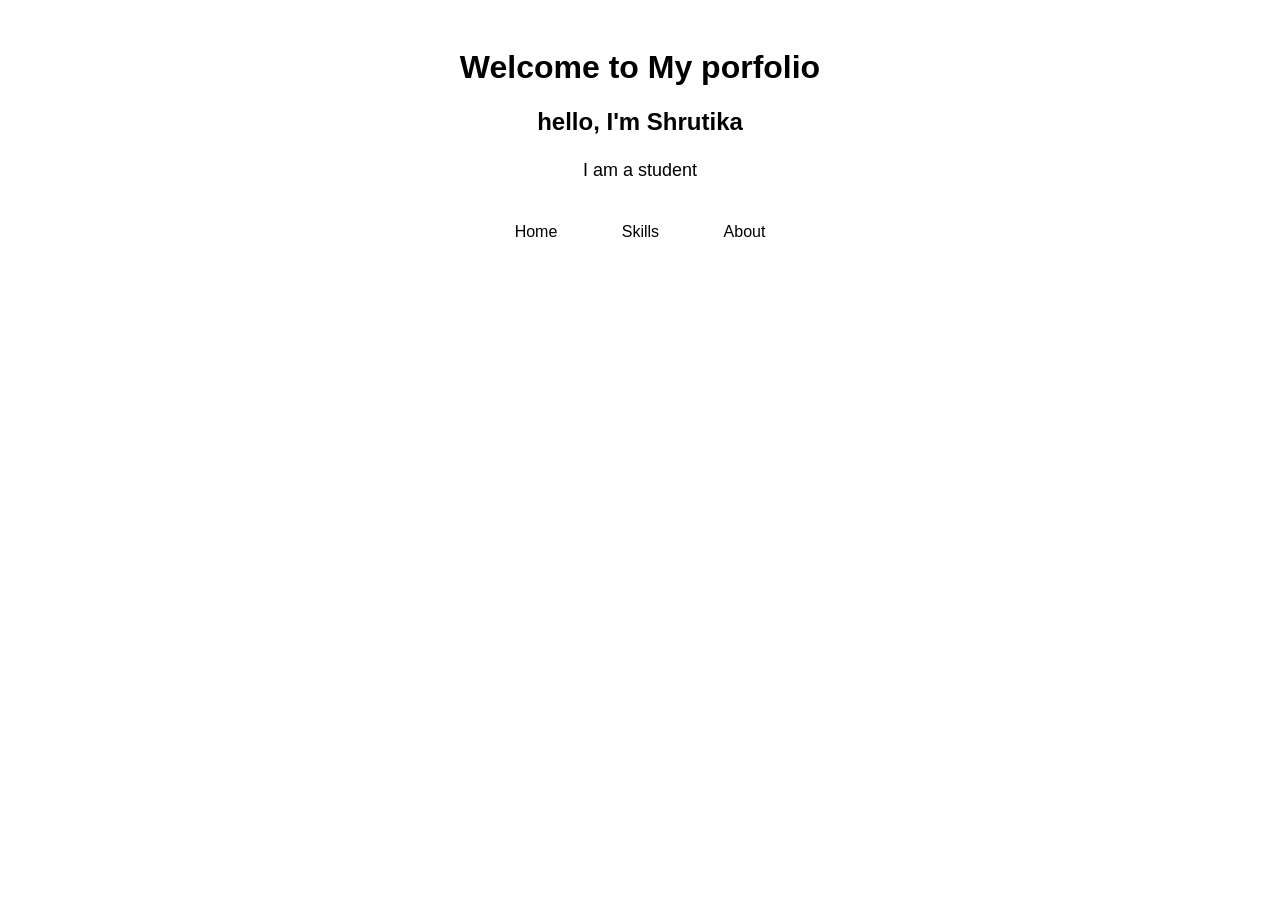
<file: index.html>
<!DOCTYPE html>
<html lang="en">
<head>
    <meta charset="UTF-8">
    <meta name="viewport" content="width=device-width, initial-scale=1.0">
    <title>my portfolio</title>
    <link rel="stylesheet" href="style.css">
</head>
<body>
    <h1>Welcome to My porfolio</h1>
    <h2>hello, I'm Shrutika</h2>
    <p>I am a student</p>
    <a href="index.html">Home</a>
    <a href="skills.html">Skills</a>
    <a href="about.html">About</a>
</body>
</html>
</file>
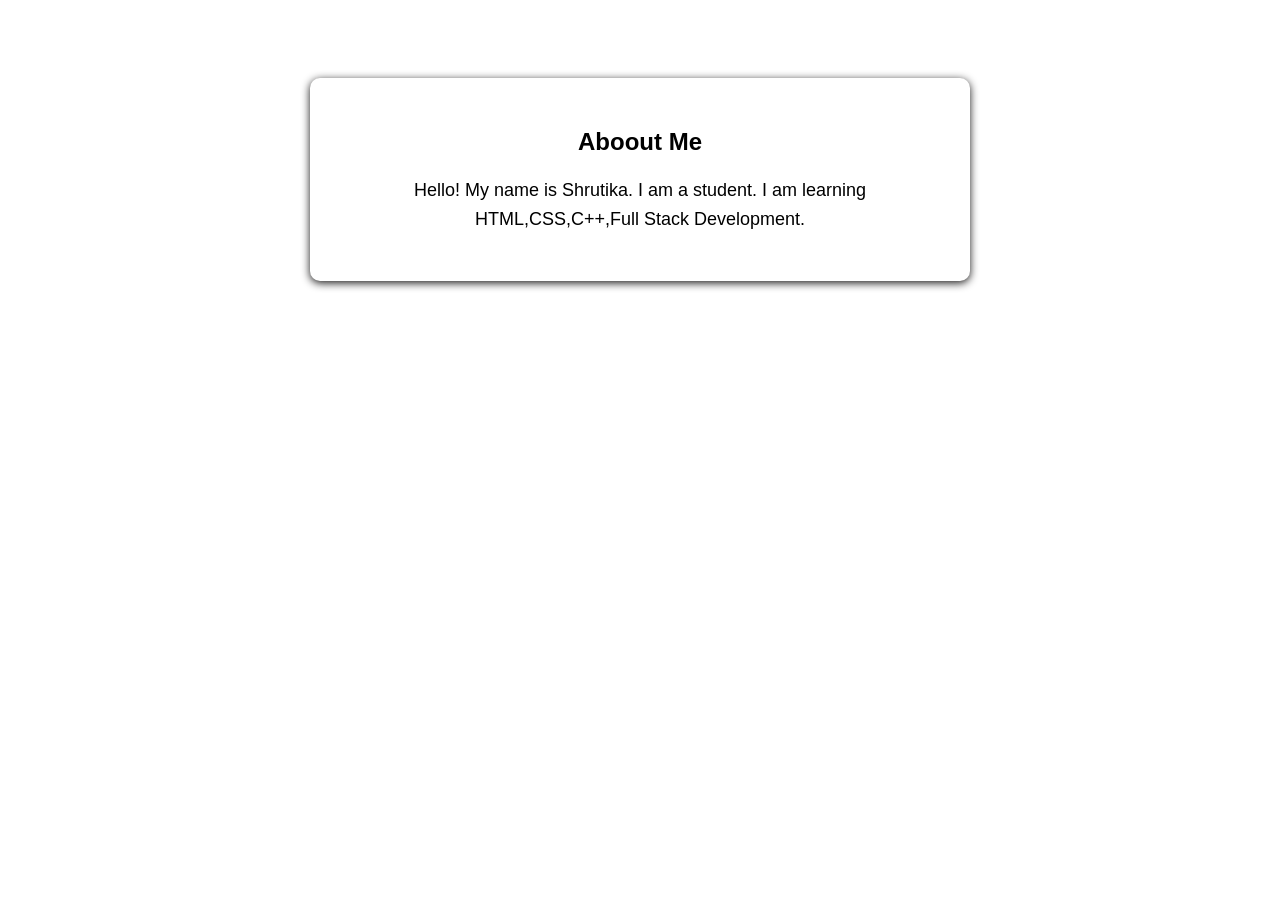
<file: about.html>
<!DOCTYPE html>
<html lang="en">
<head>
    <meta charset="UTF-8">
    <meta name="viewport" content="width=device-width, initial-scale=1.0">
    <title>About Me</title>
    <link rel="stylesheet" href="style.css">
</head>
<body>
    <section class="content">
        <h1>Aboout Me</h1>
        <p>
            Hello! My name is Shrutika.
            I am a student. I am learning HTML,CSS,C++,Full Stack Development.
        </p>
    </section>
</body>
</html>
</file>
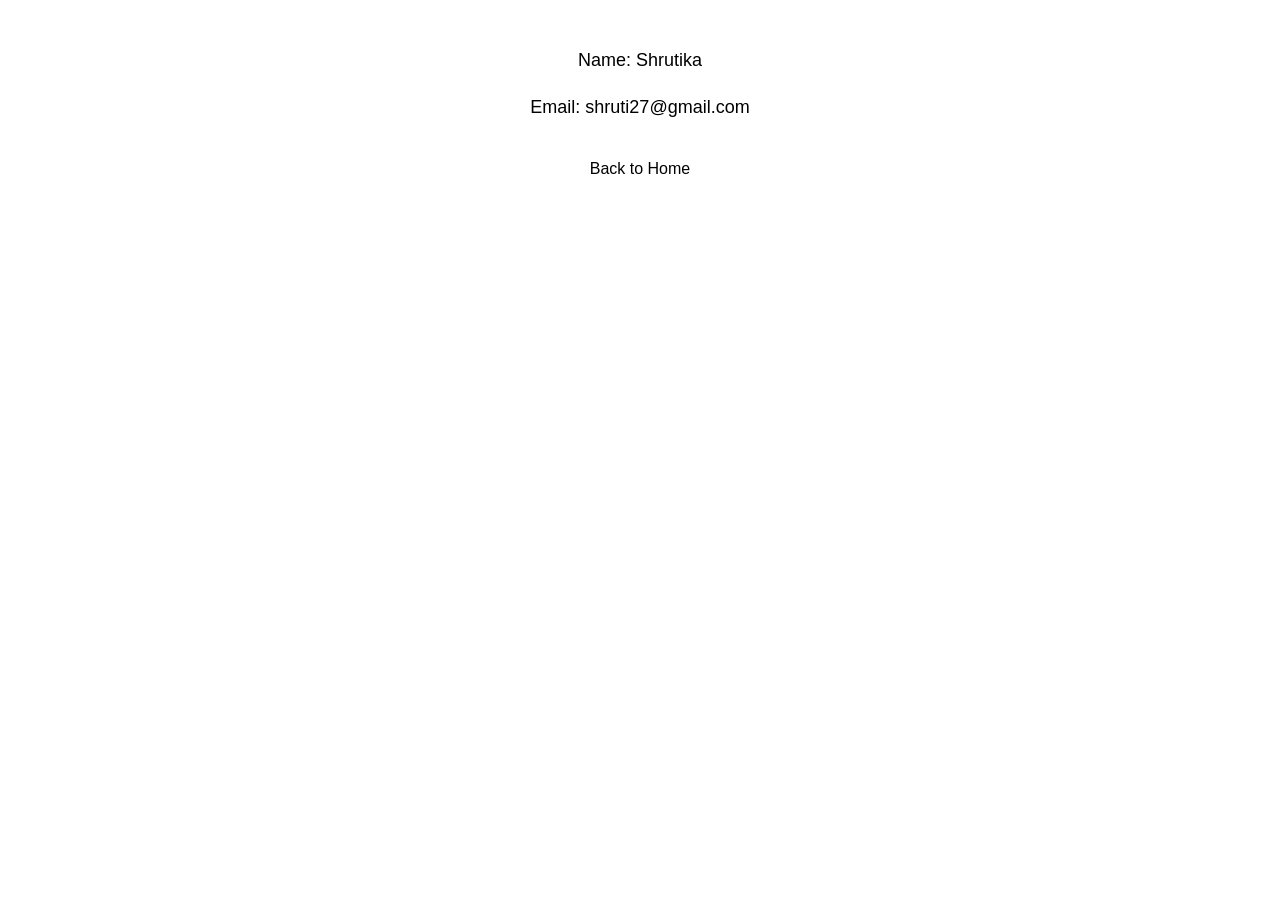
<file: contact.html>
<!DOCTYPE html>
<html lang="en">
<head>
    <meta charset="UTF-8">
    <meta name="viewport" content="width=device-width, initial-scale=1.0">
    <title>Contact Me</title>
    <link rel="stylesheet" href="style.css">
</head>
<body>
    <p>Name: Shrutika</p>
    <p>Email: shruti27@gmail.com</p>
    <a href="index.html">Back to Home</a>
</body>
</html>
</file>
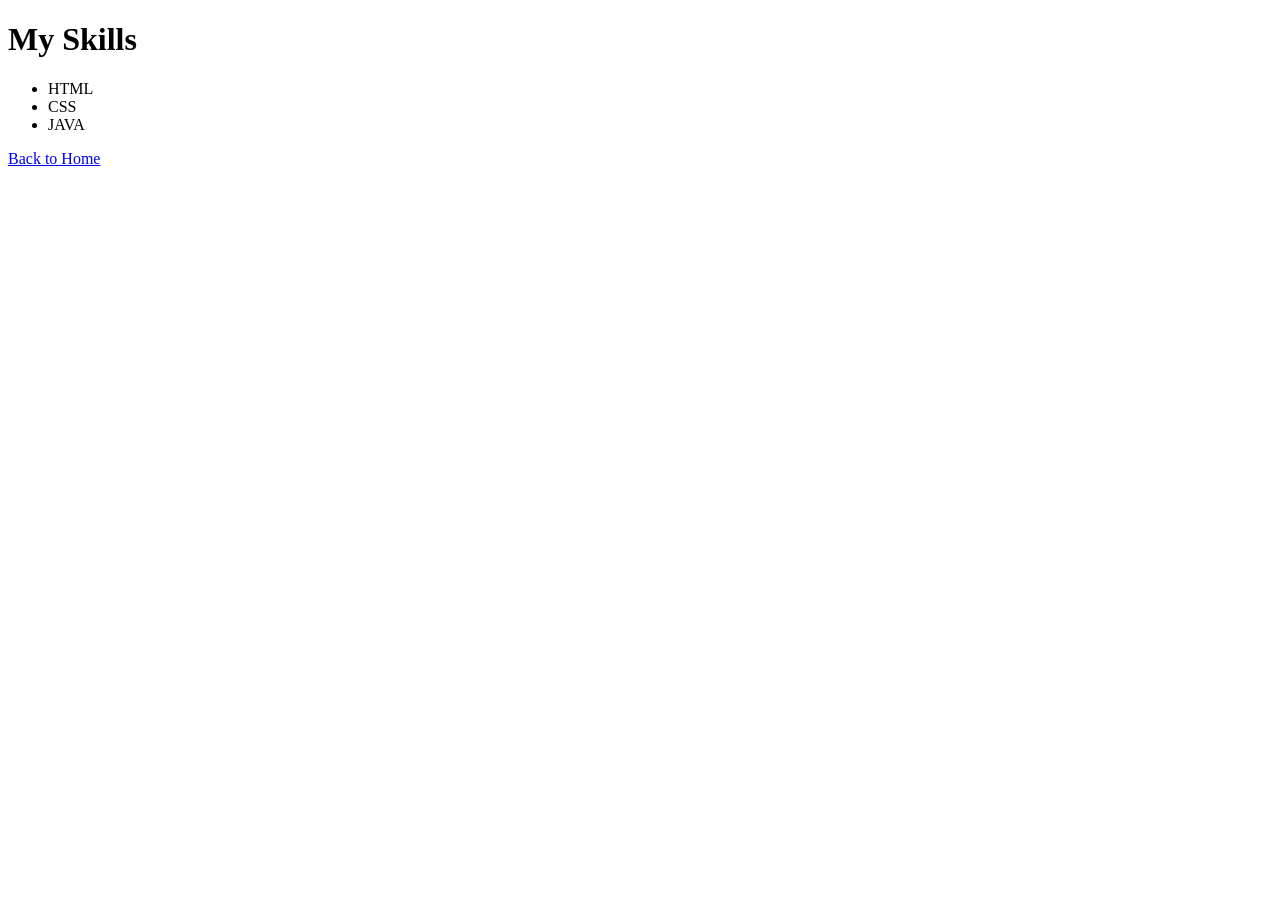
<file: skills.html>
<!DOCTYPE html>
<html lang="en">
<head>
    <meta charset="UTF-8">
    <meta name="viewport" content="width=device-width, initial-scale=1.0">
    <title>My Skills</title>
</head>
<body>

    <h1>My Skills</h1>

    <ul>
        <li>HTML</li>
        <li>CSS</li>
        <li>JAVA</li>
    </ul>

    <a href="index.html">Back to Home</a>

</body>
</html>
</file>
<file: style.css>
body {
    font-family: Arial, sans-serif;
    background-color: white;
    padding: 20px;
    text-align: center;
}

derblush;
    margin: 0;
h1 {
    color:black;
    margin-top: 30px;
}

h2 {
    color: black;
}


p {
    color: black;
    font-size: 18px;
    line-height: 1.6;
}


a {
    display: inline-block;
    text-decoration: none;
    background-color: be;
    color: black;
    padding: 10px 20px;
    margin: 10px;
    border-radius: 5px;
}

a:hover {
    background-color:black;
}


ul {
    list-style-type: none;
    padding: 0;
}

li {
    background-color: black;
    margin: 10px auto;
    padding: 12px;
    width: 200px;
    border-radius: 5px;
}


.content {
    background-color: white;
    max-width: 600px;
    margin: 50px auto;
    padding: 30px;
    border-radius: 10px;
    box-shadow: 0 2px 8px #181717;
}
</file>
